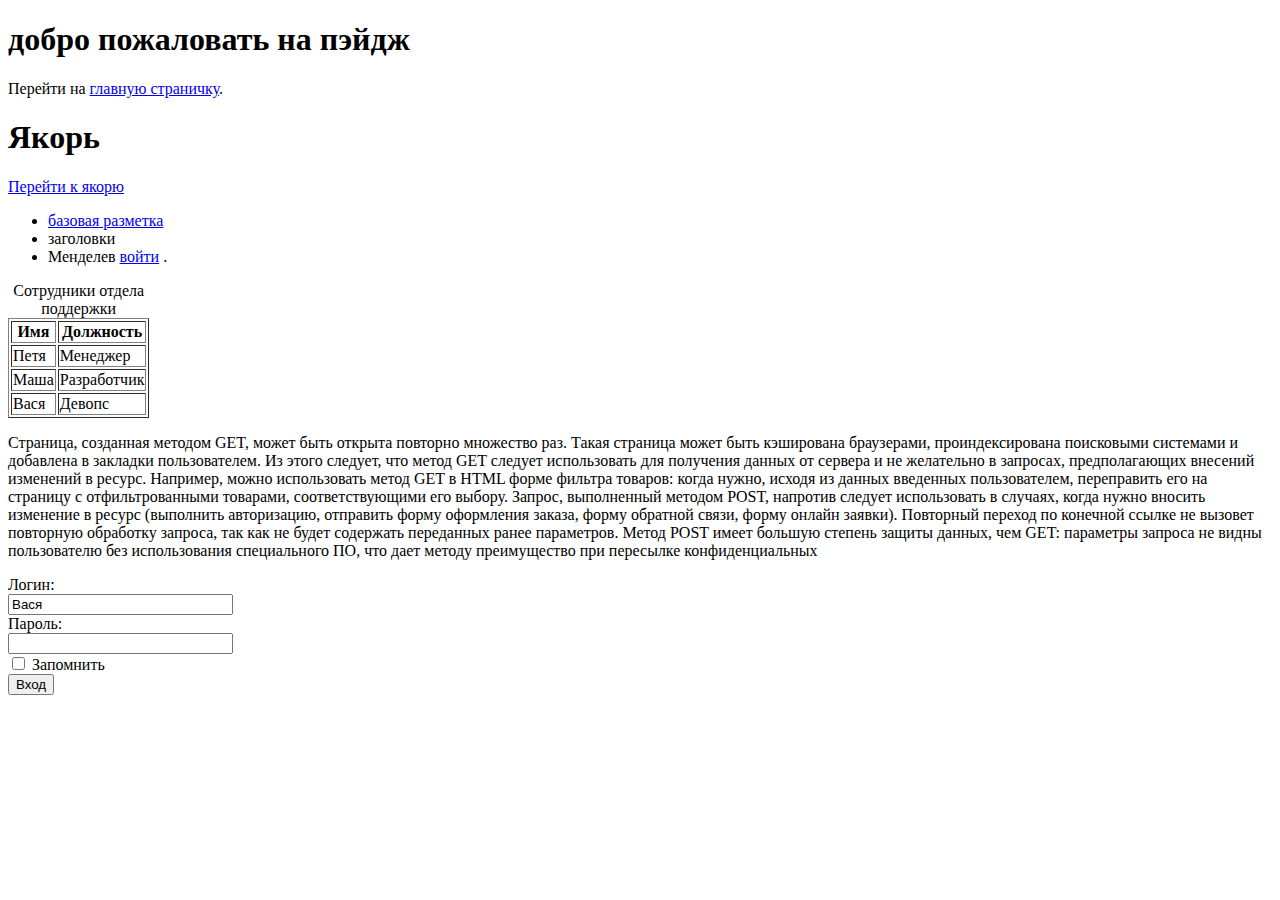
<file: Proekt/2022/Мой проект/Мой проект/внутрь ссылки/page.html>
<!DOCTYPE html>

<html lang="ru">

<head>
    <title> Мой первый сайт </title>
    <meta charset="utf-8">
</head>

<body> 
    <h1> добро пожаловать на пэйдж</h1>

    <p> Перейти на <a href="../index.html">главную страничку</a>.</p>

    <h1 id="anchor">Якорь</h1>

    <a href="#anchor">Перейти к якорю</a>

    <ul>
        <li> <a href="index.html">базовая разметка </a></li>
        <li>заголовки </li>
        <li>Менделев <a href="./Менделеев.html"target="_blank"> войти</a> .</li>
    
    </ul>

    <table border="1">
        <caption>Сотрудники отдела поддержки</caption>
        <thead>
          <tr>
            <th>Имя</th>
            <th>Должность</th>
          </tr>
        </thead>
        <tbody>
          <tr>
            <td>Петя</td>
            <td>Менеджер</td>
          </tr>
          <tr>
            <td>Маша</td>
            <td>Разработчик</td>
          </tr>
        </tbody>
        <tfoot>
          <tr>
            <td>Вася</td>
            <td>Девопс</td>
          </tr>
        </tfoot>
      </table>


      <p> Страница, созданная методом GET, может быть открыта повторно множество раз. Такая страница может быть кэширована браузерами, проиндексирована поисковыми системами и добавлена в закладки пользователем. Из этого следует, что метод GET следует использовать для получения данных от сервера и не желательно в запросах, предполагающих внесений изменений в ресурс. Например, можно использовать метод GET в HTML форме фильтра товаров: когда нужно, исходя из данных введенных пользователем, переправить его на страницу с отфильтрованными товарами, соответствующими его выбору. Запрос, выполненный методом POST, напротив следует использовать в случаях, когда нужно вносить изменение в ресурс (выполнить авторизацию, отправить форму оформления заказа, форму обратной связи, форму онлайн заявки). Повторный переход по конечной ссылке не вызовет повторную обработку запроса, так как не будет содержать переданных ранее параметров. Метод POST имеет большую степень защиты данных, чем GET: параметры запроса не видны пользователю без использования специального ПО, что дает методу преимущество при пересылке конфиденциальных</p>

      <title>Один из возможных вариантов HTML формы</title>
    </head>
    <body>
    <form name="f1" method="get" action="enter_data.php">
    <input name="link" type="hidden" value="index.php" />
    Логин: <br />
    <input name="login" type="text" size="25" maxlength="30" value="Вася" /> <br />
    Пароль: <br />
    <input name="pd" type="password" size="25" maxlength="30" value="" /> <br />
    <input name="remember" type="checkbox" value="yes" /> Запомнить <br />
    <input type="submit" name="enter" value="Вход" />
    </form>
    </body>
    </html>

    
</body>
</file>
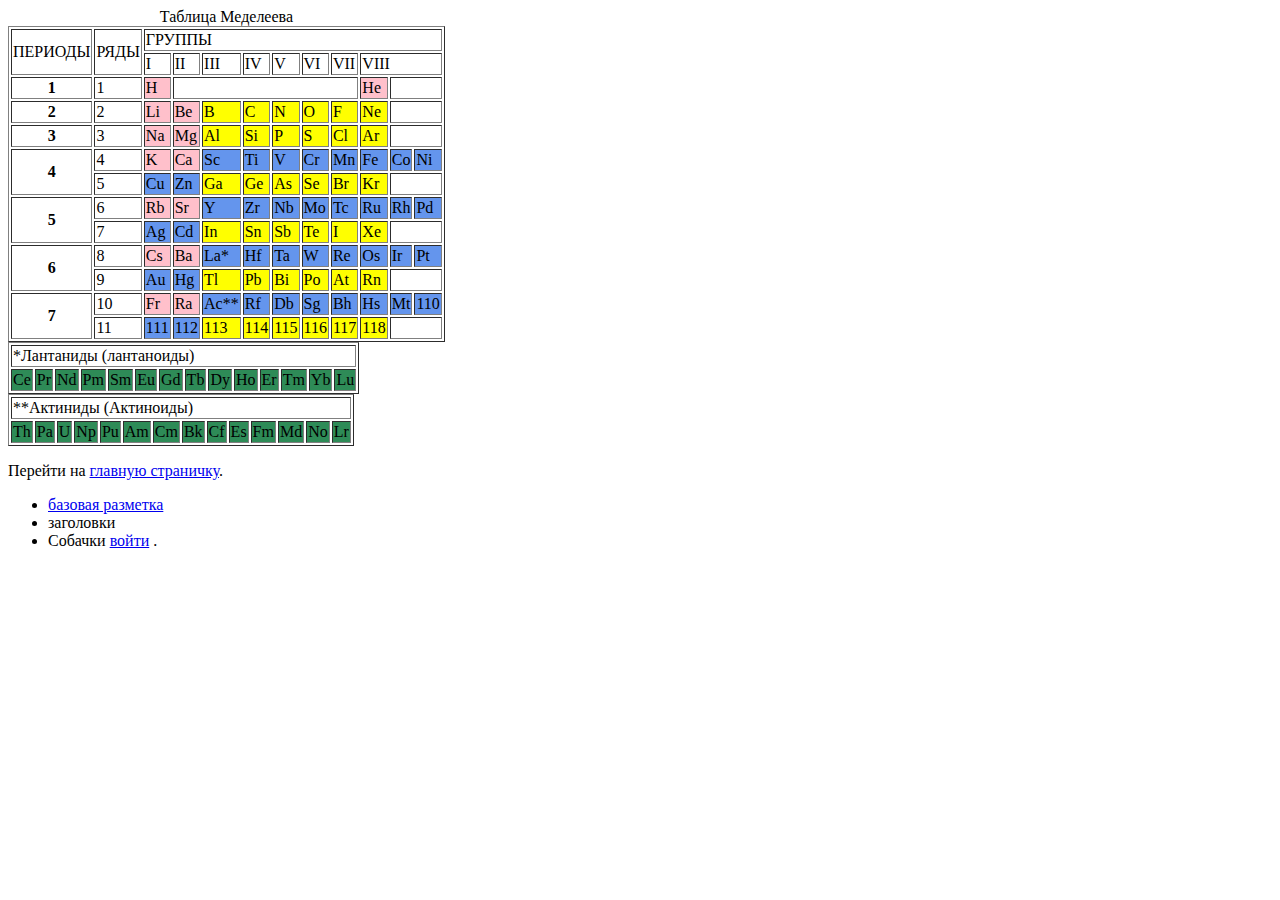
<file: Proekt/2022/Мой проект/Мой проект/внутрь ссылки/Менделеев.html>
<!DOCTYPE html>
<html lang="ru">
 <head>
  <meta charset="utf-8">
 </head>
 <body>
  <table border="1">
   <caption>Таблица Меделеева</caption>
   <tr>
    <td rowspan=2>ПЕРИОДЫ</td>
    <td rowspan=2>РЯДЫ</td>
    <td colspan=10>ГРУППЫ</td>
   </tr>
   <tr>
    <td>I</td>
    <td>II</td>
    <td>III</td>
    <td>IV</td>
    <td>V</td>
    <td>VI</td>
    <td>VII</td>
    <td colspan="3">VIII</td>
   </tr>
   <tr>
    <th>1</th>
    <td>1</td>
    <td bgcolor="pink">H</td>
    <td colspan="6"></td>
    <td bgcolor="pink">He</td>
    <td colspan="2"></td>
   </tr>
   <tr>
    <th>2</th>
    <td>2</td>
    <td bgcolor="pink">Li</td>
    <td bgcolor="pink">Be</td>
    <td bgcolor="yellow">B</td>
    <td bgcolor="yellow">C</td>
    <td bgcolor="yellow">N</td>
    <td bgcolor="yellow">O</td>
    <td bgcolor="yellow">F</td>
    <td bgcolor="yellow">Ne</td>
    <td colspan="2"></td>
   </tr>
   <tr>
    <th>3</th>
    <td>3</td>
    <td bgcolor="pink">Na</td>
    <td bgcolor="pink">Mg</td>
    <td bgcolor="yellow">Al</td>
    <td bgcolor="yellow">Si</td>
    <td bgcolor="yellow">P</td>
    <td bgcolor="yellow">S</td>
    <td bgcolor="yellow">Cl</td>
    <td bgcolor="yellow">Ar</td>
    <td colspan="2"></td>
   </tr>
   <tr>
    <th rowspan="2">4</th>
    <td>4</td>
    <td bgcolor="pink">K</td>
    <td bgcolor="pink">Ca</td>
    <td bgcolor=CornflowerBlue>Sc</td>
    <td bgcolor=CornflowerBlue>Ti</td>
    <td bgcolor=CornflowerBlue>V</td>
    <td bgcolor=CornflowerBlue>Cr</td>
    <td bgcolor=CornflowerBlue>Mn</td>
    <td bgcolor=CornflowerBlue>Fe</td>
    <td bgcolor=CornflowerBlue>Co</td>
    <td bgcolor=CornflowerBlue>Ni</td>
   </tr>
   <tr>
    <td>5</td>
    <td bgcolor=CornflowerBlue>Cu</td>
    <td bgcolor=CornflowerBlue>Zn</td>
    <td bgcolor="yellow">Ga</td>
    <td bgcolor="yellow">Ge</td>
    <td bgcolor="yellow">As</td>
    <td bgcolor="yellow">Se</td>
    <td bgcolor="yellow">Br</td>
    <td bgcolor="yellow">Kr</td>
    <td colspan="2"></td>
   </tr>
   <tr>
    <th rowspan="2">5</th>
    <td>6</td>
    <td bgcolor="pink">Rb</td>
    <td bgcolor="pink">Sr</td>
    <td bgcolor=CornflowerBlue>Y</td>
    <td bgcolor=CornflowerBlue>Zr</td>
    <td bgcolor=CornflowerBlue>Nb</td>
    <td bgcolor=CornflowerBlue>Mo</td>
    <td bgcolor=CornflowerBlue>Tc</td>
    <td bgcolor=CornflowerBlue>Ru</td>
    <td bgcolor=CornflowerBlue>Rh</td>
    <td bgcolor=CornflowerBlue>Pd</td>
   </tr>
   <tr>
    <td>7</td>
    <td bgcolor=CornflowerBlue>Ag</td>
    <td bgcolor=CornflowerBlue>Cd</td>
    <td bgcolor="yellow">In</td>
    <td bgcolor="yellow">Sn</td>
    <td bgcolor="yellow">Sb</td>
    <td bgcolor="yellow">Te</td>
    <td bgcolor="yellow">I</td>
    <td bgcolor="yellow">Xe</td>
    <td colspan="2"></td>
   </tr>
   <tr>
    <th rowspan="2">6</th>
    <td>8</td>
    <td bgcolor="pink">Cs</td>
    <td bgcolor="pink">Ba</td>
    <td bgcolor=CornflowerBlue>La*</td>
    <td bgcolor=CornflowerBlue>Hf</td>
    <td bgcolor=CornflowerBlue>Ta</td>
    <td bgcolor=CornflowerBlue>W</td>
    <td bgcolor=CornflowerBlue>Re</td>
    <td bgcolor=CornflowerBlue>Os</td>
    <td bgcolor=CornflowerBlue>Ir</td>
    <td bgcolor=CornflowerBlue>Pt</td>
   </tr>
   <tr>
    <td>9</td>
    <td bgcolor=CornflowerBlue>Au</td>
    <td bgcolor=CornflowerBlue>Hg</td>
    <td bgcolor="yellow">Tl</td>
    <td bgcolor="yellow">Pb</td>
    <td bgcolor="yellow">Bi</td>
    <td bgcolor="yellow">Po</td>
    <td bgcolor="yellow">At</td>
    <td bgcolor="yellow">Rn</td>
    <td colspan="2"></td>
   </tr>
   <tr>
    <th rowspan="2">7</th>
    <td>10</td>
    <td bgcolor="pink">Fr</td>
    <td bgcolor="pink">Ra</td>
    <td bgcolor=CornflowerBlue>Ac**</td>
    <td bgcolor=CornflowerBlue>Rf</td>
    <td bgcolor=CornflowerBlue>Db</td>
    <td bgcolor=CornflowerBlue>Sg</td>
    <td bgcolor=CornflowerBlue>Bh</td>
    <td bgcolor=CornflowerBlue>Hs</td>
    <td bgcolor=CornflowerBlue>Mt</td>
    <td bgcolor=CornflowerBlue>110</td>
   </tr>
   <tr>
    <td>11</td>
    <td bgcolor=CornflowerBlue>111</td>
    <td bgcolor=CornflowerBlue>112</td>
    <td bgcolor="yellow">113</td>
    <td bgcolor="yellow">114</td>
    <td bgcolor="yellow">115</td>
    <td bgcolor="yellow">116</td>
    <td bgcolor="yellow">117</td>
    <td bgcolor="yellow">118</td>
    <td colspan="2"></td>
   </table>
   <table border="1">
    <tr>
     <td colspan="14">*Лантаниды (лантаноиды)</td>
    </tr>
    <tr>
     <td bgcolor="SeaGreen">Ce</td>
     <td bgcolor="SeaGreen">Pr</td>
     <td bgcolor="SeaGreen">Nd</td>
     <td bgcolor="SeaGreen">Pm</td>
     <td bgcolor="SeaGreen">Sm</td>
     <td bgcolor="SeaGreen">Eu</td>
     <td bgcolor="SeaGreen">Gd</td>
     <td bgcolor="SeaGreen">Tb</td>
     <td bgcolor="SeaGreen">Dy</td>
     <td bgcolor="SeaGreen">Ho</td>
     <td bgcolor="SeaGreen">Er</td>
     <td bgcolor="SeaGreen">Tm</td>
     <td bgcolor="SeaGreen">Yb</td>
     <td bgcolor="SeaGreen">Lu</td>
  </table>
  <table border="1">
   <tr>
   <td colspan="14">**Актиниды (Актиноиды)</td>
   </tr>
   <tr>
    <td bgcolor="SeaGreen">Th</td>
    <td bgcolor="SeaGreen">Pa</td>
    <td bgcolor="SeaGreen">U</td>
    <td bgcolor="SeaGreen">Np</td>
    <td bgcolor="SeaGreen">Pu</td>
    <td bgcolor="SeaGreen">Am</td>
    <td bgcolor="SeaGreen">Cm</td>
    <td bgcolor="SeaGreen">Bk</td>
    <td bgcolor="SeaGreen">Cf</td>
    <td bgcolor="SeaGreen">Es</td>
    <td bgcolor="SeaGreen">Fm</td>
    <td bgcolor="SeaGreen">Md</td>
    <td bgcolor="SeaGreen">No</td>
    <td bgcolor="SeaGreen">Lr</td>
  </table>

  <p> Перейти на <a href="./page.html">главную страничку</a>.</p>
  <ul>
    <li> <a href="index.html">базовая разметка </a></li>
    <li>заголовки </li>
    <li>Собачки <a href="./Dog.html"target="_blank"> войти</a> .</li>

</ul>

 </body>
</html>
</file>
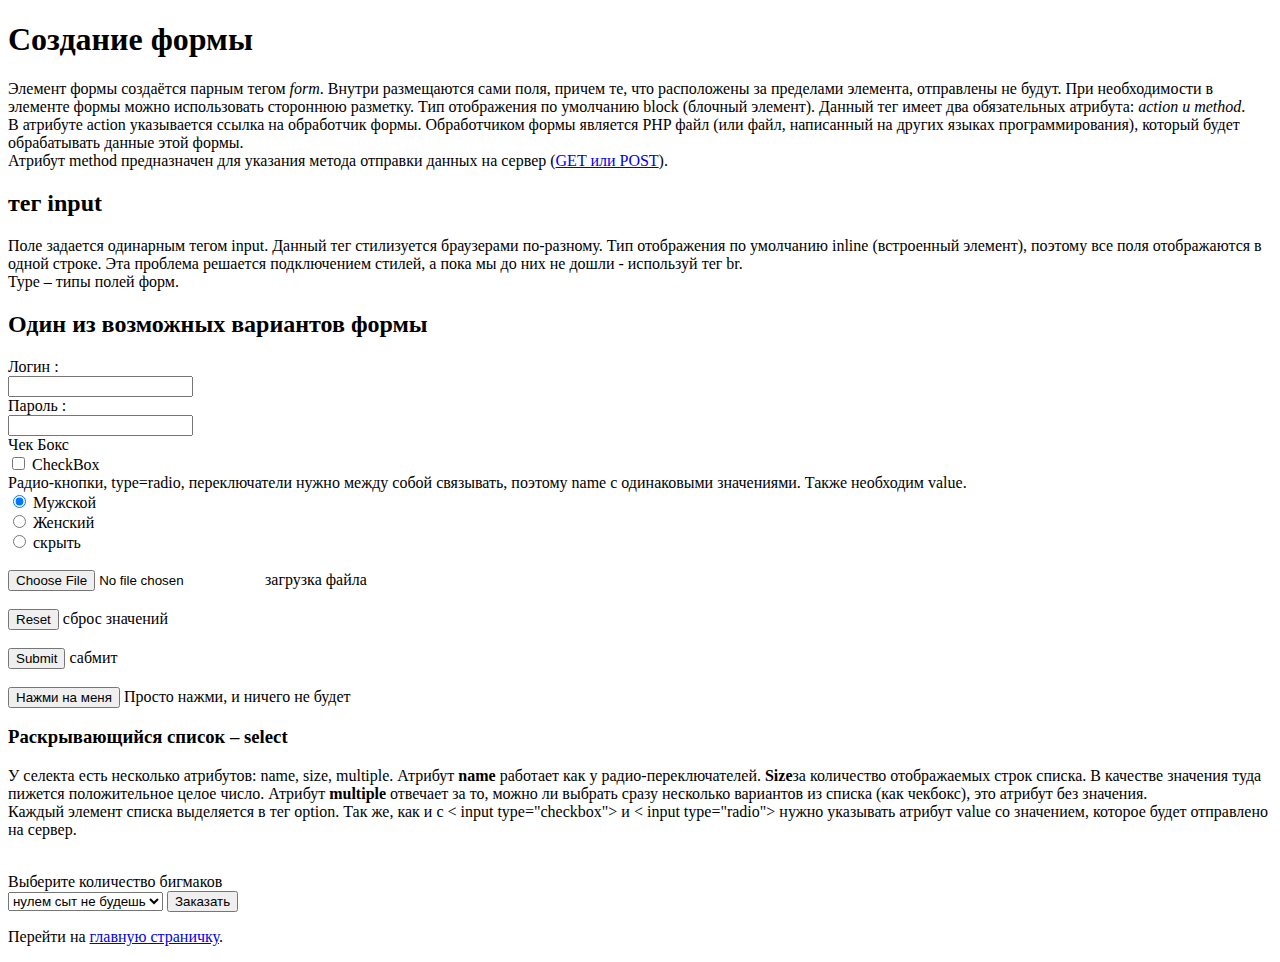
<file: Proekt/2022/Мой проект/Мой проект/внутрь ссылки/урок.html>
<!DOCTYPE html>
<html lang="ru">
  <head>
    <meta charset="UTF-8" />
    <meta name="viewport" content="width=device-width, initial-scale=1.0" />
    <title>Создание формы</title>
  </head>
  <body>
    <h1>Создание формы</h1>
    <p>
      Элемент формы создаётся парным тегом <em>form</em>. Внутри размещаются
      сами поля, причем те, что расположены за пределами элемента, отправлены не
      будут. При необходимости в элементе формы можно использовать стороннюю
      разметку. Тип отображения по умолчанию block (блочный элемент). Данный тег
      имеет два обязательных атрибута: <em>action и method</em>.
      <br />
      В атрибуте action указывается ссылка на обработчик формы. Обработчиком
      формы является PHP файл (или файл, написанный на других языках
      программирования), который будет обрабатывать данные этой формы.
      <br />
      Атрибут method предназначен для указания метода отправки данных на сервер
      (<a
        href="https://stepik.org/lesson/180347/step/1?unit=154965"
        target="_blank"
        >GET или POST</a
      >).
    </p>

    <h2>тег input</h2>
    <p>
      Поле задается одинарным тегом input. Данный тег стилизуется браузерами
      по-разному. Тип отображения по умолчанию inline (встроенный элемент),
      поэтому все поля отображаются в одной строке. Эта проблема решается
      подключением стилей, а пока мы до них не дошли - используй тег br.<br />
      Type – типы полей форм.
    </p>

    <h2>Один из возможных вариантов формы</h2>
    <form>
      Логин :<br />
      <input name="login" type="text" value=" " /> <br />
      Пароль : <br />
      <input name="pass" type="password" value="" /> <br />
      Чек Бокс <br />
      <input name="CheckBox" type="CheckBox" value=" " /> CheckBox<br />
      Радио-кнопки, type=radio, переключатели нужно между собой связывать,
      поэтому name с одинаковыми значениями. Также необходим value.<br />
      <input type="radio" name="gender" value="male" checked /> Мужской<br />
      <input type="radio" name="gender" value="female" /> Женский<br />
      <input type="radio" name="gender" value="other" /> скрыть<br /><br />
      <input type="file" /> загрузка файла<br /><br />
      <input type="reset" /> сброс значений<br /><br />
      <input type="submit" /> сабмит<br /><br />
      <button>Нажми на меня</button> Просто нажми, и ничего не будет
    </form>
    <h3>Раскрывающийся список – select</h3>
    <p>
      У селекта есть несколько атрибутов: name, size, multiple. Атрибут
      <strong>name</strong> работает как у радио-переключателей.
      <strong>Size</strong>за количество отображаемых строк списка. В качестве
      значения туда пижется положительное целое число. Атрибут
      <strong>multiple</strong>
      отвечает за то, можно ли выбрать сразу несколько вариантов из списка (как
      чекбокс), это атрибут без значения.
      <br />
      Каждый элемент списка выделяется в тег option. Так же, как и с < input
      type="checkbox"> и < input type="radio"> нужно указывать атрибут value со
      значением, которое будет отправлено на сервер.
    </p>
    <br />
    <form>
      Выберите количество бигмаков<br />
      <select>
        <option name="list" size="4" multiple value="">
          нулем сыт не будешь
        </option>
        <option name="list" size="4" multiple value="1">раз</option>
        <option name="list" size="4" multiple value="2">два</option>
        <option name="list" size="4" multiple value="3">три</option>
      </select>
      <input type="submit" value="Заказать" />
    </form>

    <p> Перейти на <a href="../index.html">главную страничку</a>.</p>

  </body>
</html>
</file>
